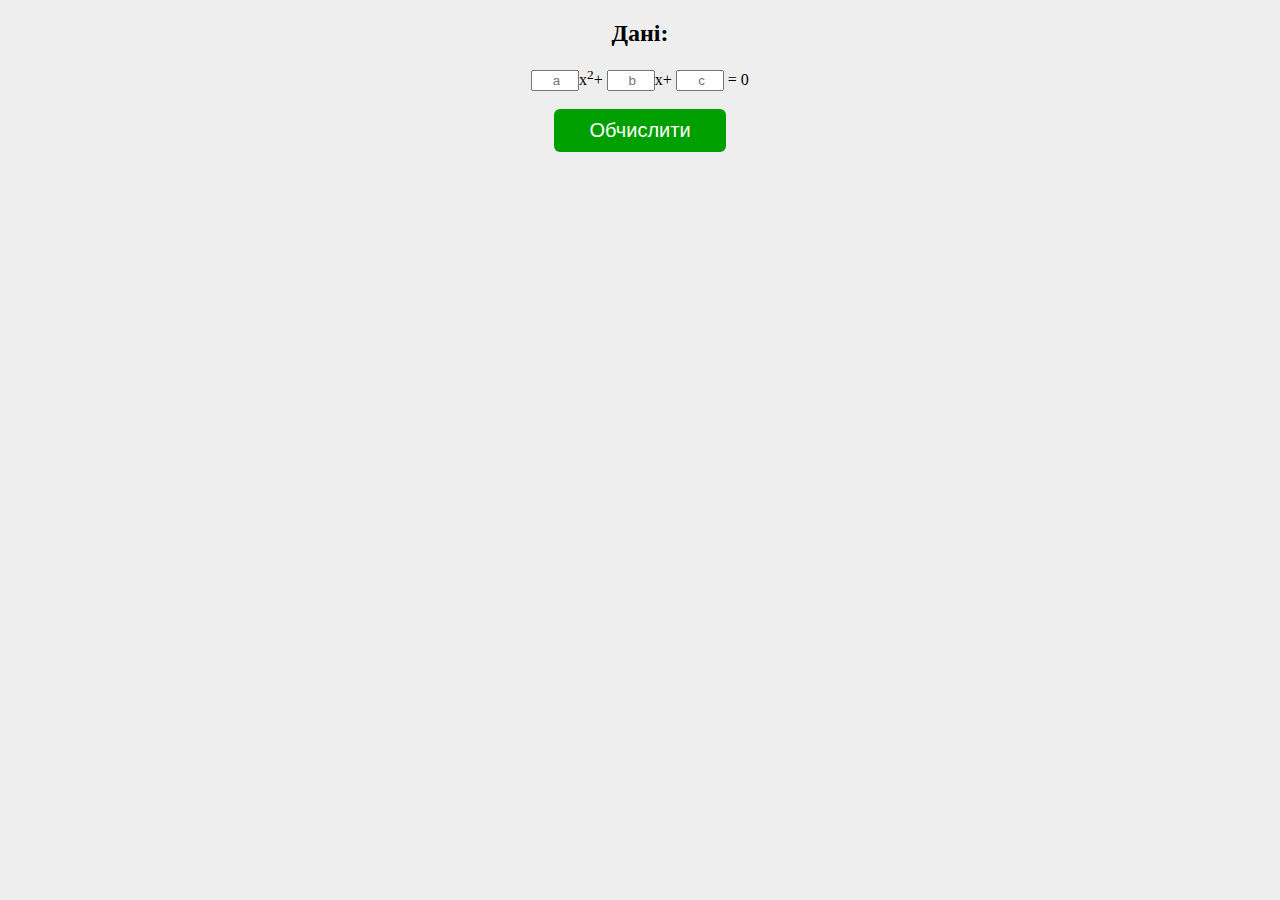
<file: TypeScript/lab1/index.html>
<!DOCTYPE html>
<html lang="en">
<head>
    <meta charset="UTF-8">
    <meta http-equiv="X-UA-Compatible" content="IE=edge">
    <meta name="viewport" content="width=device-width, initial-scale=1.0">
    <title>Document</title>
    <link rel="stylesheet" href="style.css">
</head>
<body>
    <h2>Дані:</h2>
    <form action="">
        <input type="number" id="a" placeholder="a">x<sup>2</sup>+
        <input type="number" id="b"placeholder="b">x+
        <input type="number"id="c"placeholder="c"> = 0
        <br><br><input type="button" value="Обчислити" onclick="prog();">
    </form>
    <div id="vidpovid">
        <h2>Результат:</h2>
        <pre id="result"></pre>
    </div>
    <script src="test.js"></script>
</body>
</html>
</file>
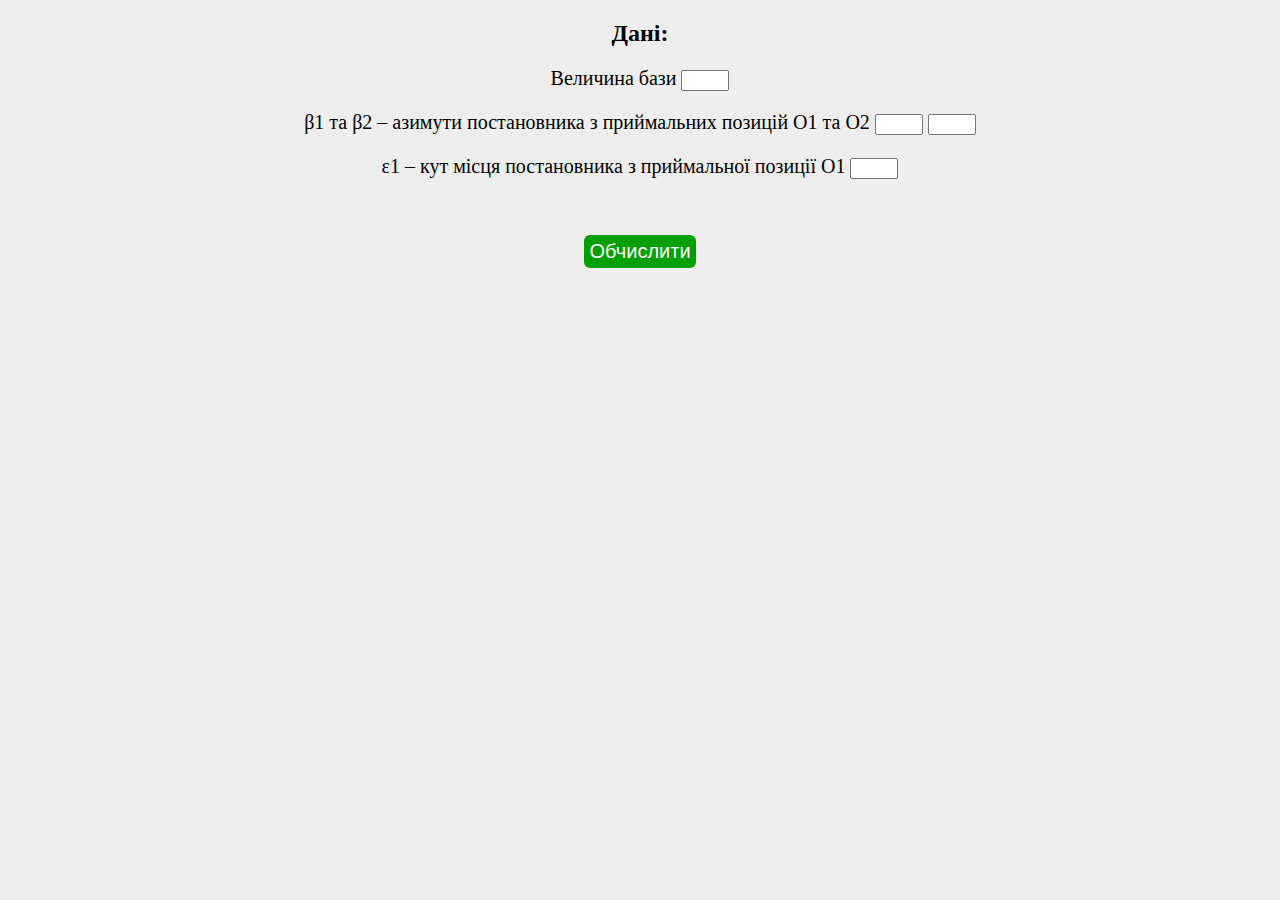
<file: TypeScript/lab3/index.html>
<!doctype html>
<html lang="en">
<head>
    <meta charset="UTF-8">
    <meta name="viewport"
          content="width=device-width, user-scalable=no, initial-scale=1.0, maximum-scale=1.0, minimum-scale=1.0">
    <meta http-equiv="X-UA-Compatible" content="ie=edge">
    <title>Document</title>
    <link rel="stylesheet" href="style.css">

</head>
<body>
    <h2>Дані:</h2>
    <form action="">
        <p>Величина бази
        <input type="number" id="B" placeholder="">
        </p>
        <p>β1 та β2 – азимути постановника з приймальних позицій О1 та О2
        <input type="number" id="b1"placeholder="">
        <input type="number"id="b2"placeholder=""> 
        </p>

        <p>ε1 – кут місця постановника з приймальної позиції О1
        <input type="number"  id = "e1" placeholder="">
        </p>
        <br><br><input type="button" value="Обчислити" onclick="prog();">
    </form>
    <div id="vidpovid">
        <h2>Результат:</h2>
        <pre id="result"></pre>
    </div>
    <script src="test.js"></script>
</body>
</html>
</file>
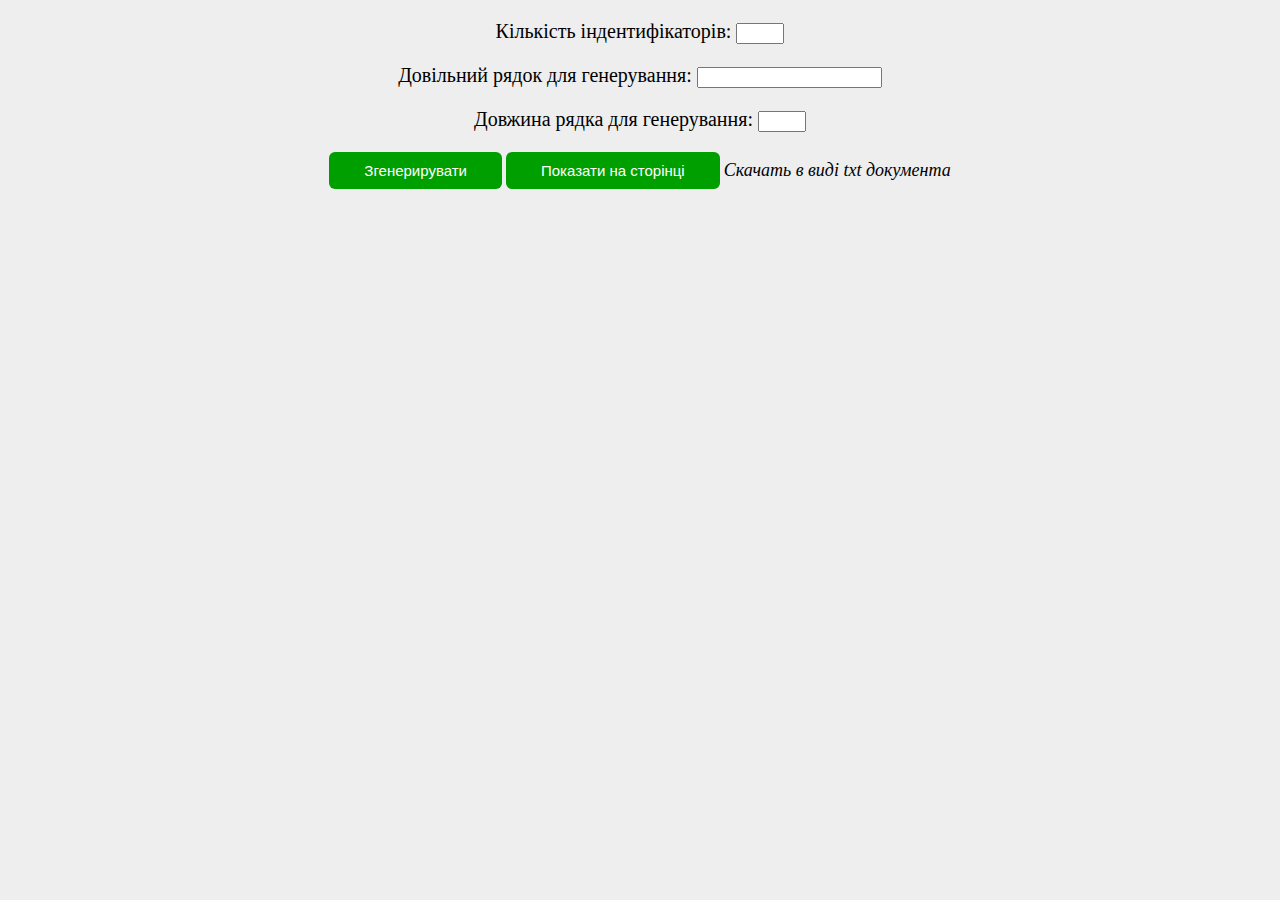
<file: TypeScript/lab2/makeIdInFile.html>
<!doctype html>
<html lang="en">
<head>
    <meta charset="UTF-8">
    <meta name="viewport"
          content="width=device-width, user-scalable=no, initial-scale=1.0, maximum-scale=1.0, minimum-scale=1.0">
    <meta http-equiv="X-UA-Compatible" content="ie=edge">
    <title>Document</title>
    <link rel="stylesheet" href="style.css">
    <script type="module" src="test.js"></script>
</head>
<body>
<p>Кількість індентифікаторів:
<input type="number" id = "amount" placeholder=""> 
</p>
<p>Довільний рядок для генерування:
<input id = "sample">
</p>
<p>Довжина рядка для генерування:
<input type="number"  id = "length" placeholder="">
</p>
<input type="button" id = "generate" value="Згенерирувати">
<input type="button" id="toRead" value="Показати на сторінці">
<a id="toDownload">Скачать в виді txt документа</a>
<p id = "result"></p>
</body>
</html>
</file>
<file: TypeScript/lab1/style.css>
#vidpovid{
    display: none;
}
body{
    background:  #eee;
    text-align: center;
    
}
p{
    font-size: 20px;
}
pre{
    margin: 20px auto;
    width: 350px;
    padding: 25px;
    background: #dbc7af;
    border: 1px solid black;
    font-size: 18px;
}
input[type="number"]{
    width: 40px;
    text-align: right;
}
input[type="button"]{
    background: #009f00;
    border: none;
    padding: 10px 35px;
    font-size: 20px;
    color: #fff;
    border-radius: 6px;

}
input[type="button"]:hover{
    opacity: 0.87;
}
</file>
<file: TypeScript/lab3/style.css>
#vidpovid{
    display: none;
}
body{
    background:  #eee;
    text-align: center;
    
}
p{
    font-size: 20px;
}
pre{
    margin: 20px auto;
    width: 500px;
    padding: 25px;
    background: #dbc7af;
    border: 1px solid black;
    font-size: 18px;
}
input[type="number"]{
    width: 40px;
    text-align: right;
}
input[type="button"]{
    background: #009f00;
    border: none;
    padding: 5px 5px;
    font-size: 20px;
    color: #fff;
    border-radius: 6px;

}
input[type="button"]:hover{
    opacity: 0.87;
}
</file>
<file: TypeScript/lab2/style.css>
body{
    background:  #eee;
    text-align: center;
}

input[type="button"]{
    background: #009f00;
    border: none;
    padding: 10px 35px;
    font-size: 15px;
    color: #fff;
    border-radius: 6px;

}
a{
    font-style: oblique;
    font-size: 18px;
}

p{
    font-size: 20px;
}
input[type="number"]{
    width: 40px;
    text-align: right;
}
</file>
